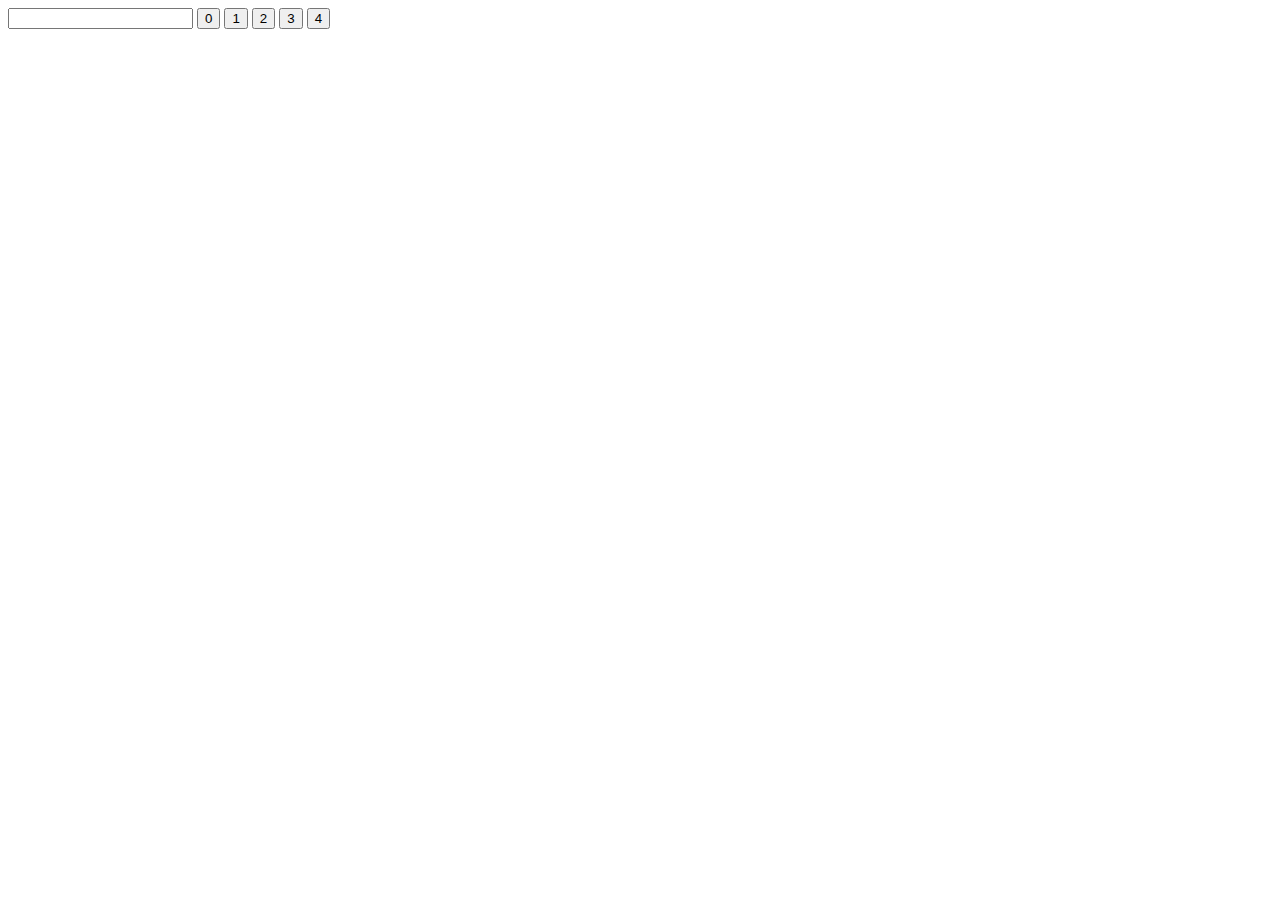
<file: kalk num2/index.html>
<!DOCTYPE html>
<html lang="en">
<head>
    <meta charset="UTF-8">
    <meta name="viewport" content="width=device-width, initial-scale=1.0">
    <title>javascript - kalkulačka</title>
    <script src="JS/script02.js"></script>
</head>
<body>
    <input type="text" id="id_display" readonly>
    <input type="button" value="0" onclick="to_display(this);">
    <input type="button" value="1" onclick="to_display(this);">
    <input type="button" value="2" onclick="to_display(this);">
    <input type="button" value="3" onclick="to_display(this);">
    <input type="button" value="4" onclick="to_display(this);">   

</body>
</html>
</file>
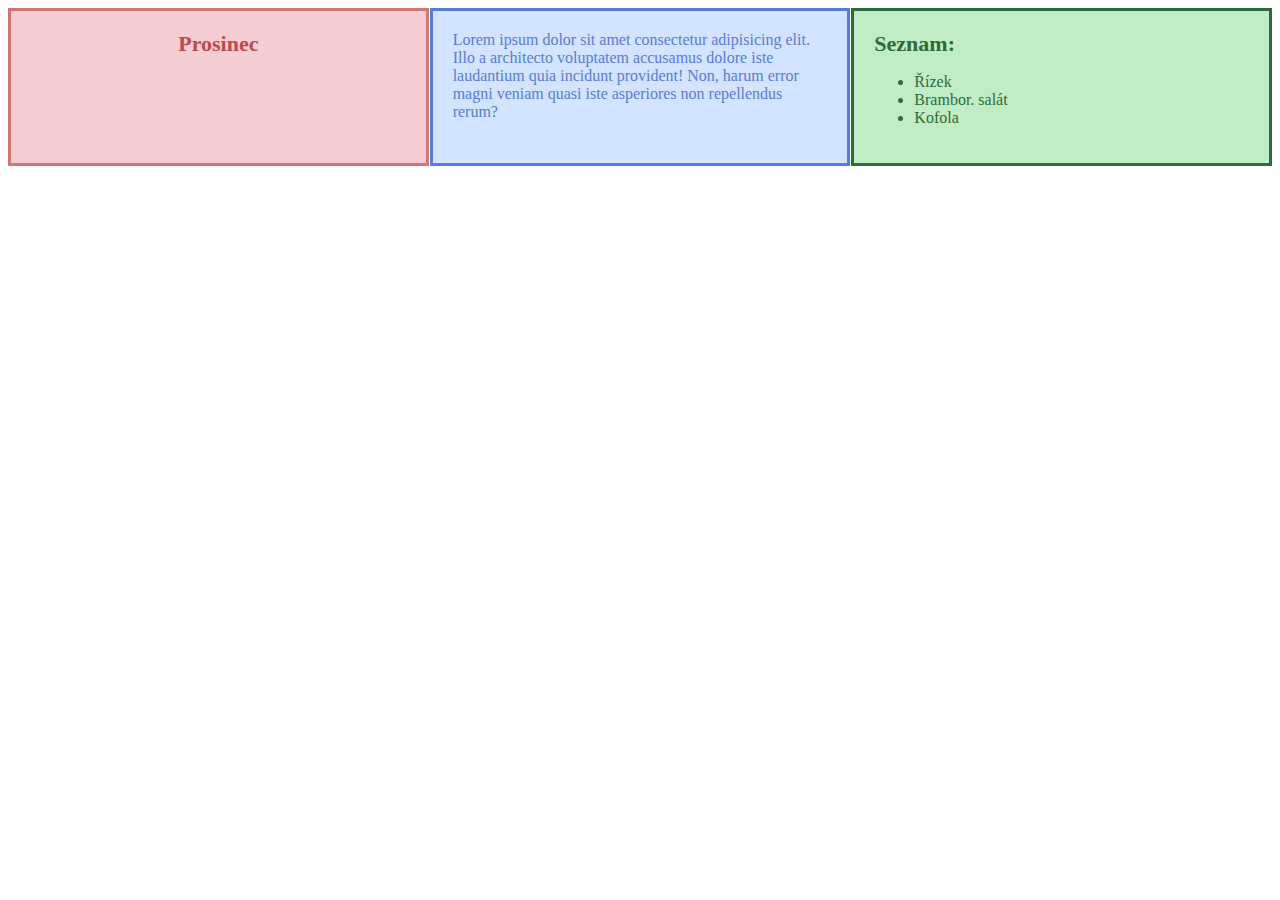
<file: Grid/html.html>
<!DOCTYPE html>
<html lang="en">
<head>
    <meta charset="UTF-8">
    <meta name="viewport" content="width=device-width, initial-scale=1.0">
    <link rel="stylesheet" href="css.css">
    <title>Document</title>
</head>
<body>
<div class="parent">
    <div class="div1">Prosinec</div>
    <div class="div2">
        Lorem ipsum dolor sit amet consectetur adipisicing elit. Illo a
        architecto voluptatem accusamus dolore iste laudantium quia incidunt
        provident! Non, harum error magni veniam quasi iste asperiores non
        repellendus rerum?</div>
    <div class="div3">
        <strong>Seznam:</strong>
        <ul>
            <li>Řízek</li>
            <li>Brambor. salát</li>
            <li>Kofola</li>
        </ul>
    </div>
</div>
</body>
</html>
</file>
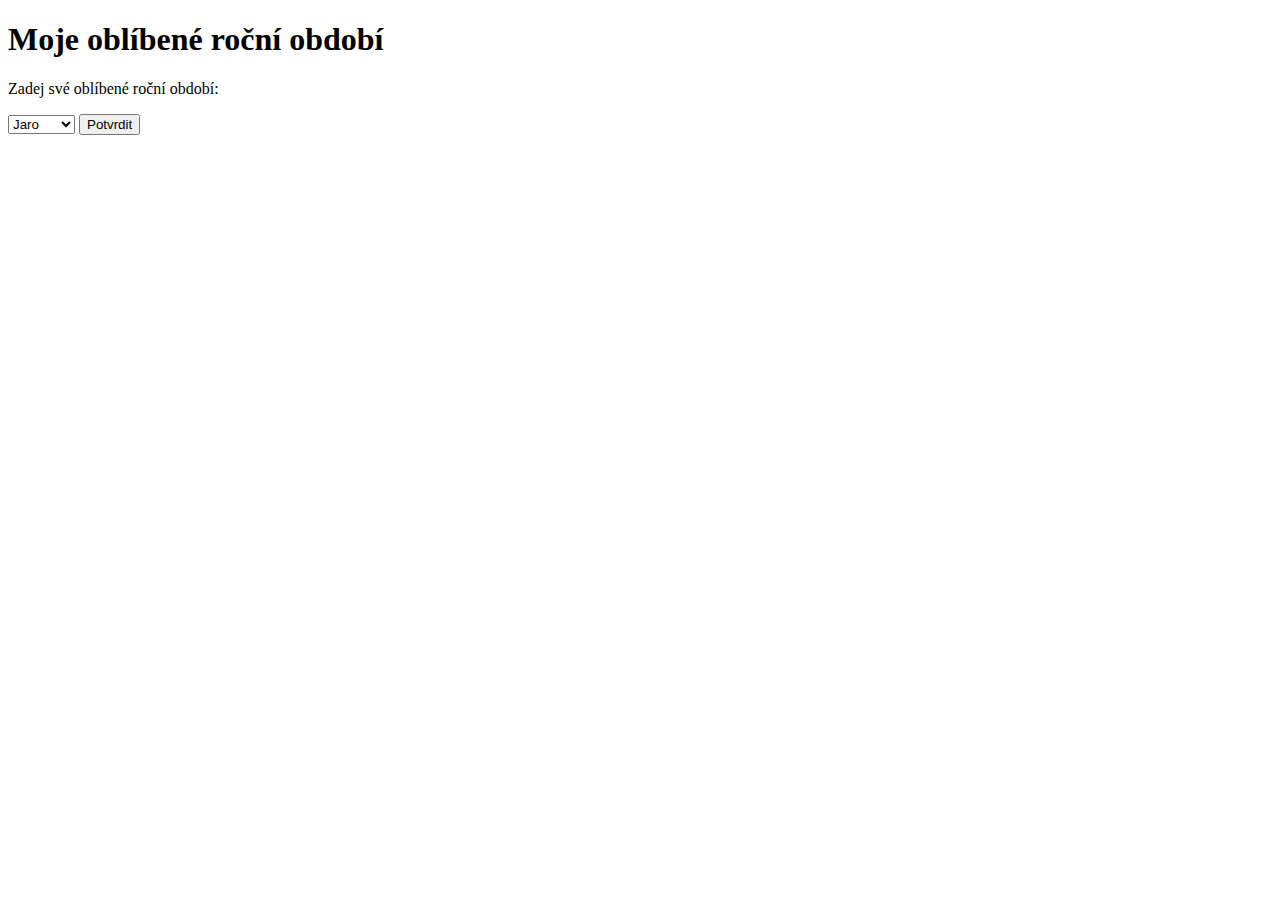
<file: jewinator/html.html>
<!DOCTYPE html>
<html lang="cs">
<head>
    <meta charset="UTF-8">
    <meta name="viewport" content="width=device-width, initial-scale=1.0">
    <title>Oblíbené období</title>
    <script src="script.js" defer></script>
</head>
<body>
    <h1>Moje oblíbené roční období</h1>

    <p>Zadej své oblíbené roční období:</p>

    <select id="obdobi">
        <option value="jaro">Jaro</option>
        <option value="léto">Léto</option>
        <option value="podzim">Podzim</option>
        <option value="zima">Zima</option>
    </select>

    <button id="potvrdit">Potvrdit</button>

    <p id="vysledek"></p>
</body>
</html>
</file>
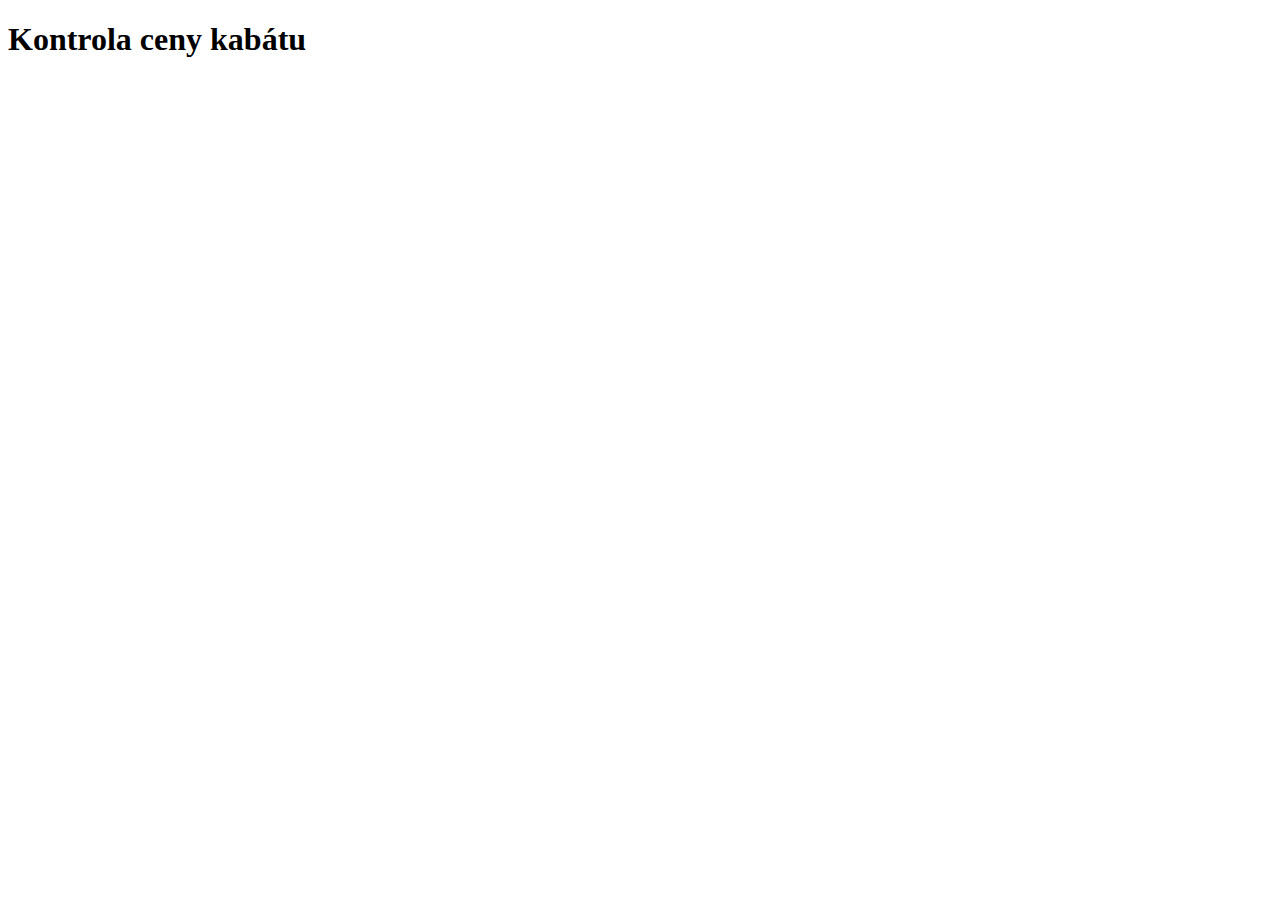
<file: jewinator/html2.html>
<!DOCTYPE html>
<html lang="cs">
<head>
    <meta charset="UTF-8">
    <meta name="viewport" content="width=device-width, initial-scale=1.0">
    <title>Příklad s cenou kabátu</title>
    <script src="script2.js"></script>
</head>
<body>
    <h1>Kontrola ceny kabátu</h1>

</body>
</html>
</file>
<file: Grid/css.css>
.parent {
    display: grid;
    grid-template-columns: repeat(3, 1fr);
    grid-template-rows: repeat(1, 1fr);
    gap: 1px;

}
.div1 {
    background: #f6cdd2;
    color: #bb4b4b;
    border: solid rgb(207, 118, 118);
    text-align: center;
    font-weight: bold;
    font-size: 22px;
    padding: 20px
}
.div2 {
    background: #d2e4ff;
    color: #5a7bd3;
    border: solid;
    padding: 20px
}
.div3 {
    background: #c0edc5;
    color: #2d6b39;
    border: solid;
    padding: 20px;

}
strong {
    font-size: 22px
}
</file>
